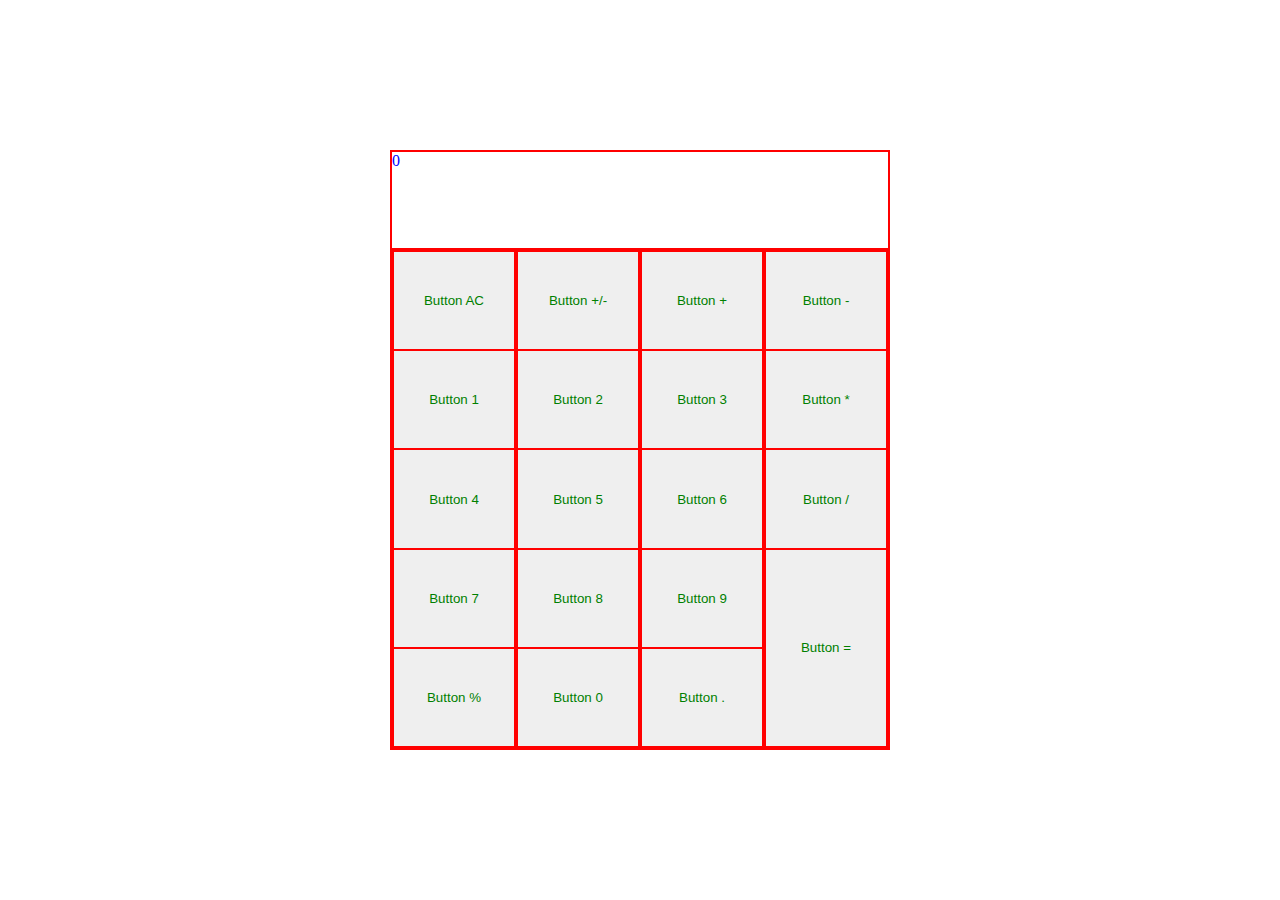
<file: calculator-project/index.html>
<!DOCTYPE html>
<html lang="en">

<head>
  <meta charset="UTF-8">
  <meta name="viewport" content="width=device-width, initial-scale=1.0">
  <title>Calculator</title>
  <link rel="stylesheet" href="style.css">
</head>

<body>
  <div id="calculator">
    <div id="display">0</div>
    <div id="buttons">
      <div class="column">
        <button class="button" id="button-ac">Button AC</button>
        <button class="button" id="button-1">Button 1</button>
        <button class="button" id="button-4">Button 4</button>
        <button class="button" id="button-7">Button 7</button>
        <button class="button" id="button-percent">Button %</button>
      </div>
      <div class="column">
        <button class="button" id="button-negate">Button +/-</button>
        <button class="button" id="button-2">Button 2</button>
        <button class="button" id="button-5">Button 5</button>
        <button class="button" id="button-8">Button 8</button>
        <button class="button" id="button-0">Button 0</button>
      </div>
      <div class="column">
        <button class="button" id="button-add">Button +</button>
        <button class="button" id="button-3">Button 3</button>
        <button class="button" id="button-6">Button 6</button>
        <button class="button" id="button-9">Button 9</button>
        <button class="button" id="button-dot">Button .</button>
      </div>
      <div id="last-column">
        <button class="button" id="button-subtract">Button -</button>
        <button class="button" id="button-multiply">Button *</button>
        <button class="button" id="button-divide">Button /</button>
        <button id="button-result">Button =</button>
      </div>
    </div>
  </div>
  <script src="script.js"></script>
</body>

</html>
</file>
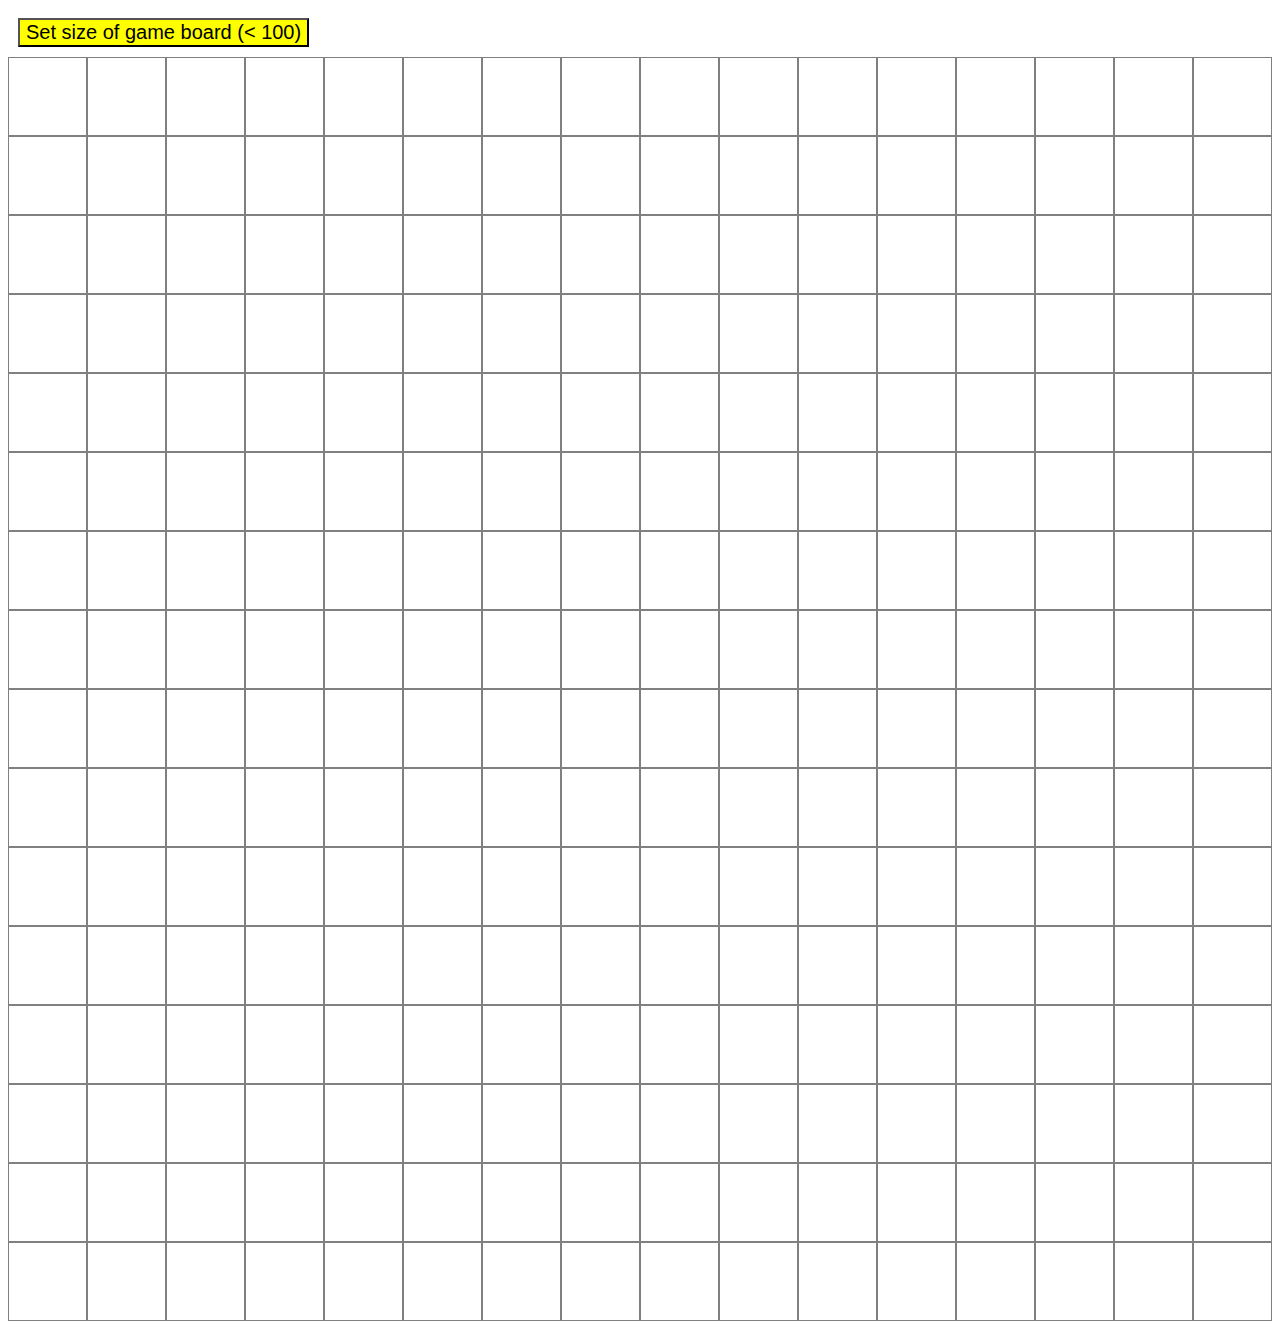
<file: etch-a-sketch/index.html>
<!DOCTYPE html>
<html lang="en">

<head>
  <meta charset="UTF-8">
  <meta name="viewport" content="width=device-width, initial-scale=1.0">
  <title>Etch-a-Sketch</title>
  <link rel="stylesheet" href="styles.css">
</head>

<body>
  <div id="container">
  </div>
</body>
<script src="script.js"></script>

</html>
</file>
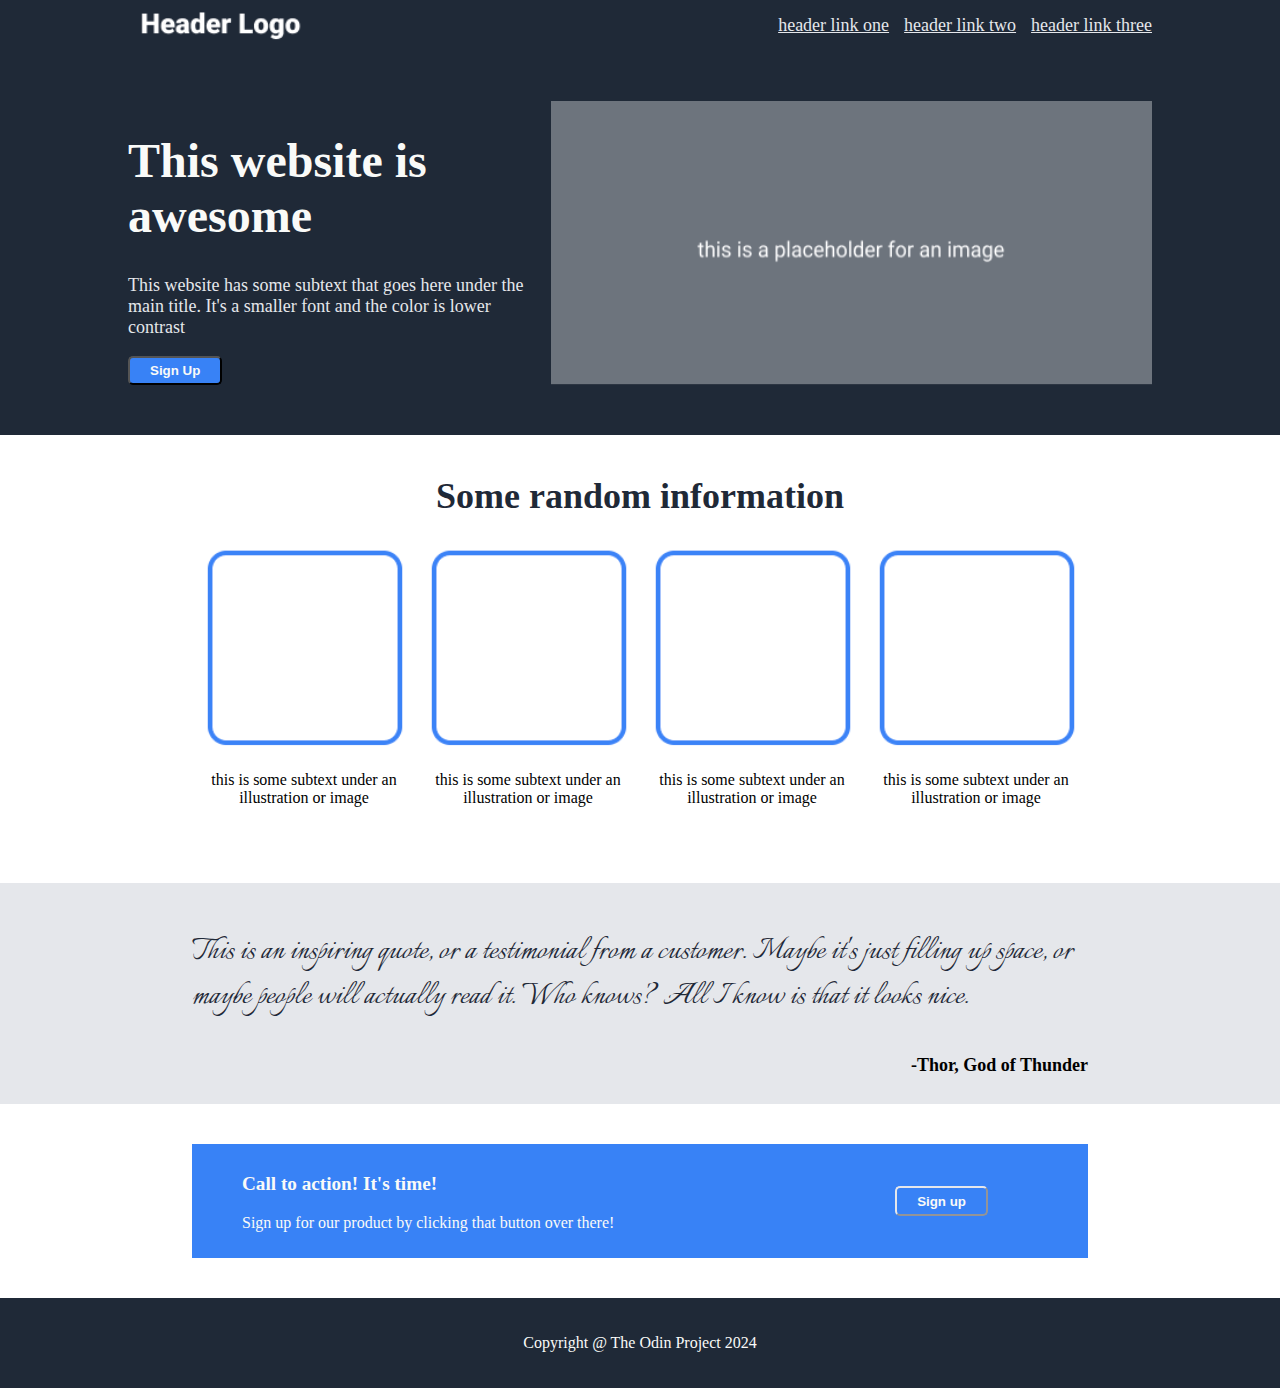
<file: landing-page-project/index.html>
<!DOCTYPE html>
<html lang="en">

<head>
  <meta charset="UTF-8">
  <meta name="viewport" content="width=device-width, initial-scale=1.0">
  <title>Landing Page</title>
  <link rel="stylesheet" href="./styles.css">
  <link rel="preconnect" href="https://fonts.googleapis.com">
  <link rel="preconnect" href="https://fonts.gstatic.com" crossorigin>
  <link href="https://fonts.googleapis.com/css2?family=Italianno&display=swap" rel="stylesheet">
</head>

<body>
  <div class="header">
    <img src="./images/header-logo.png" alt="header logo image">
    <div class="header-links">
      <a href="#">header link one</a>
      <a href="#">header link two</a>
      <a href="#">header link three</a>
    </div>
  </div>
  <div class="heading">
    <div>
      <h1 class="hero-main">This website is awesome</h1>
      <p class="hero-secondary">This website has some subtext that goes here under the main title. It's a smaller font
        and the color is lower
        contrast</p>
      <button class="sign-up-button-1">Sign Up</button>
    </div>
    <img src="./images/placeholder-image.png" alt="Placeholder image">
  </div>
  <div class="sub-heading">
    <h2 class="information-header">Some random information</h2>
    <div class="random-information">
      <div class="some-text-and-image">
        <img src="./images/image.png" alt="image">
        <p>this is some subtext under an illustration or image</p>
      </div>
      <div class="some-text-and-image">
        <img src="./images/image.png" alt="image">
        <p>this is some subtext under an illustration or image</p>
      </div>
      <div class="some-text-and-image">
        <img src="./images/image.png" alt="image">
        <p>this is some subtext under an illustration or image</p>
      </div>
      <div class="some-text-and-image">
        <img src="./images/image.png" alt="image">
        <p>this is some subtext under an illustration or image</p>
      </div>
    </div>
  </div>
  <div class="describing-text">
    <p class="quote-text">This is an inspiring quote, or a testimonial from a customer. Maybe it's just filling up
      space, or maybe people
      will actually read it. Who knows? All I know is that it looks nice.</p>
    <p class="quote-author">-Thor, God of Thunder</p>
  </div>
  <div class="call-to-action">
    <div class="inner-call-to-action">
      <div>
        <p id="call-to-action-text">Call to action! It's time!</p>
        <p>Sign up for our product by clicking that button over there!</p>
      </div>
      <button class="sign-up-button-2">Sign up</button>
    </div>
  </div>
  <div class="footer">
    <p>Copyright @ The Odin Project 2024</p>
  </div>
</body>

</html>
</file>
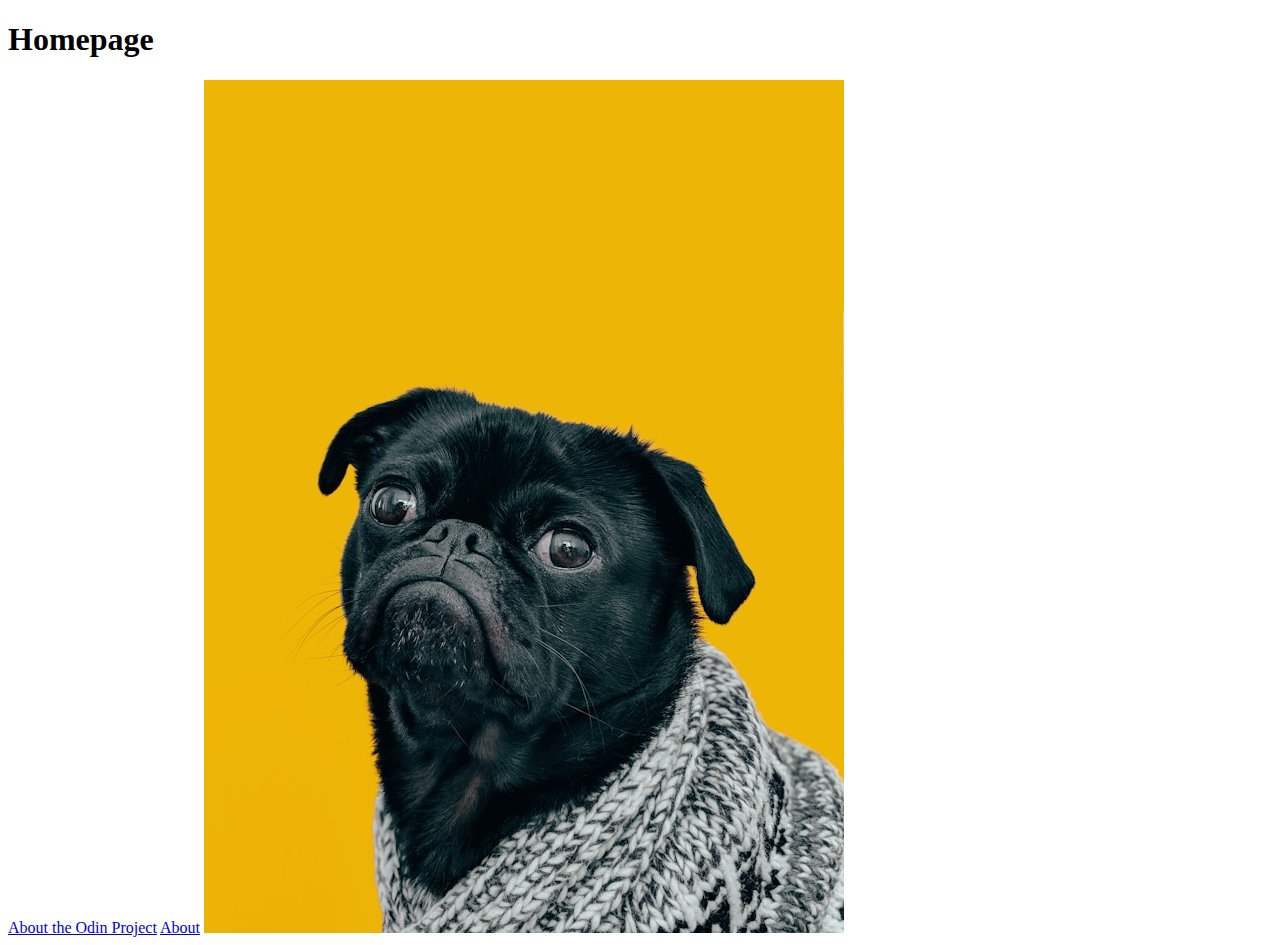
<file: odin-links-and-images/index.html>
<!DOCTYPE html>
<html lang="en">

<head>
  <meta charset="UTF-8">
  <meta name="viewport" content="width=device-width, initial-scale=1.0">
  <title>Links and Images</title>
</head>

<body>
  <h1>Homepage</h1>
  <a href="https://www.theodinproject.com/about" target="_blank" rel="noopener noreferrer">About the Odin Project</a>
  <a href="./pages/about.html">About</a>
  <img src="./images/charlesdeluvio.jpg" alt="Dog images">
</body>

</html>
</file>
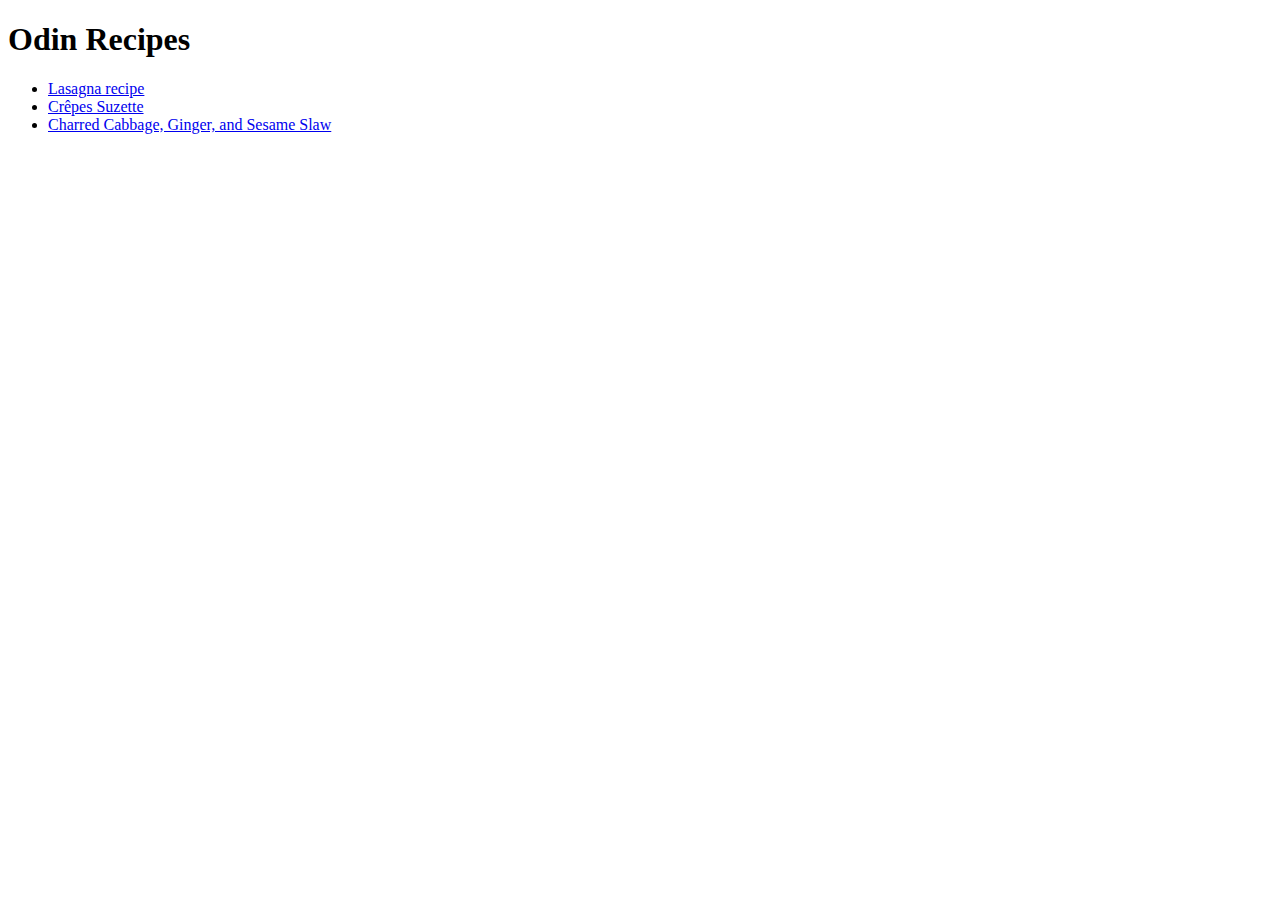
<file: odin-recipes/index.html>
<!DOCTYPE html>
<html lang="en">

<head>
  <meta charset="UTF-8">
  <meta name="viewport" content="width=device-width, initial-scale=1.0">
  <title>Odin Recipes</title>
</head>

<body>
  <h1>Odin Recipes</h1>
  <ul>
    <li><a href="recipes/lasagna.html">Lasagna recipe</a></li>
    <li><a href="recipes/crepes-suzette.html">Crêpes Suzette</a></li>
    <li><a href="recipes/charred-cabbage.html">Charred Cabbage, Ginger, and Sesame Slaw</a></li>
  </ul>
</body>

</html>
</file>
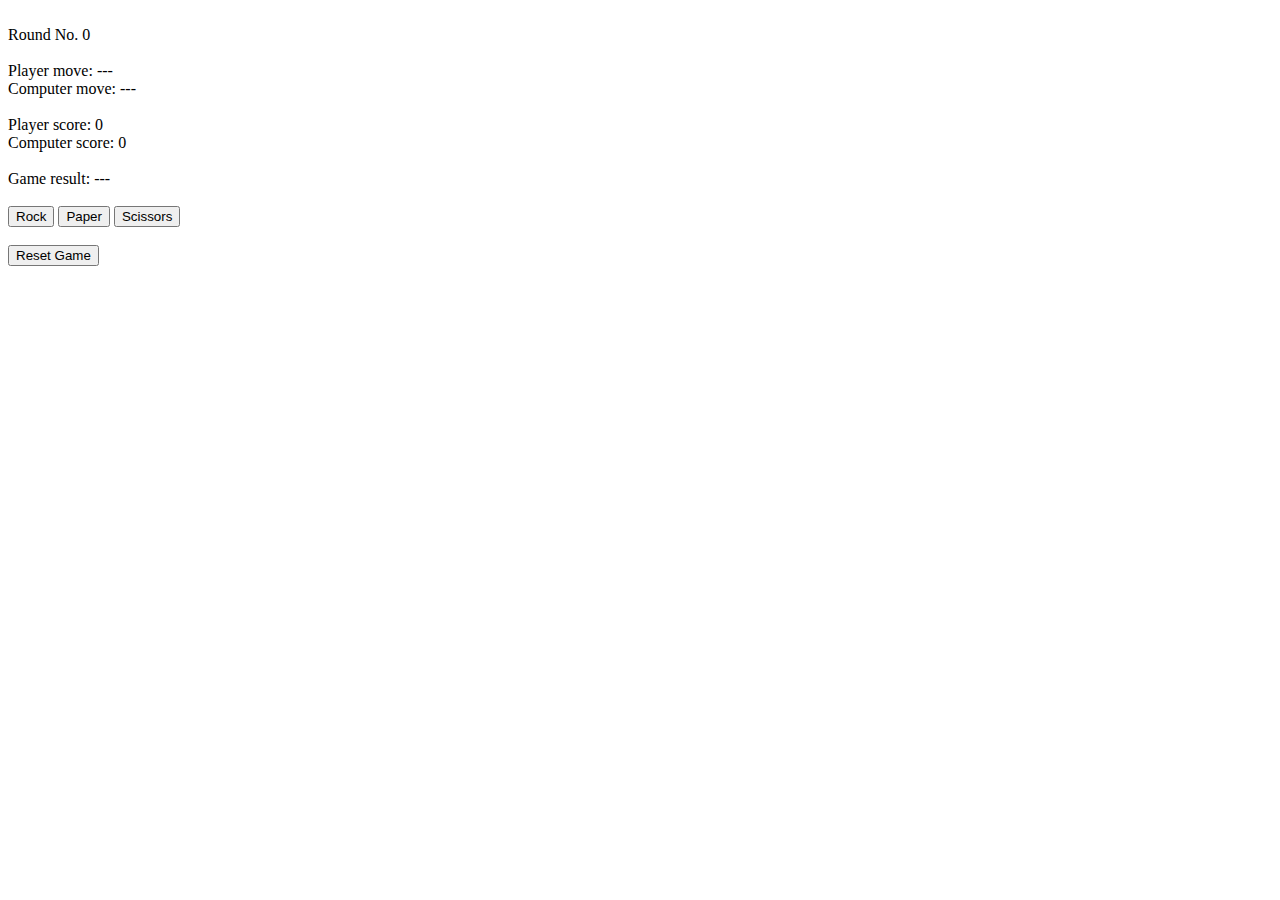
<file: rock-paper-scissors/index.html>
<!DOCTYPE html>
<html lang="en">

<head>
  <meta charset="UTF-8">
  <meta name="viewport" content="width=device-width, initial-scale=1.0">
  <title>Rock, Paper, Scissors</title>

</head>

<body>
  <br>
  <label> Round No.
    <span id="roundCount">0</span>
  </label>

  <br><br>
  <label> Player move:
    <span id="playerMoveLabel">---</span>
  </label>

  <br>
  <label> Computer move:
    <span id="computerMoveLabel">---</span>
  </label>

  <br><br>
  <label> Player score:
    <span id="playerScoreLabel">0</span>
  </label>

  <br>
  <label> Computer score:
    <span id="computerScoreLabel">0</span>
  </label>

  <br><br>
  <label> Game result:
    <span id="gameResultLabel">---</span>
  </label>

  <br><br>
  <button id="btnRock">Rock</button>
  <button id="btnPaper">Paper</button>
  <button id="btnScissors">Scissors</button>

  <br><br>
  <button id="btnReset">Reset Game</button>

  <script src="./script.js"></script>
</body>

</html>
</file>
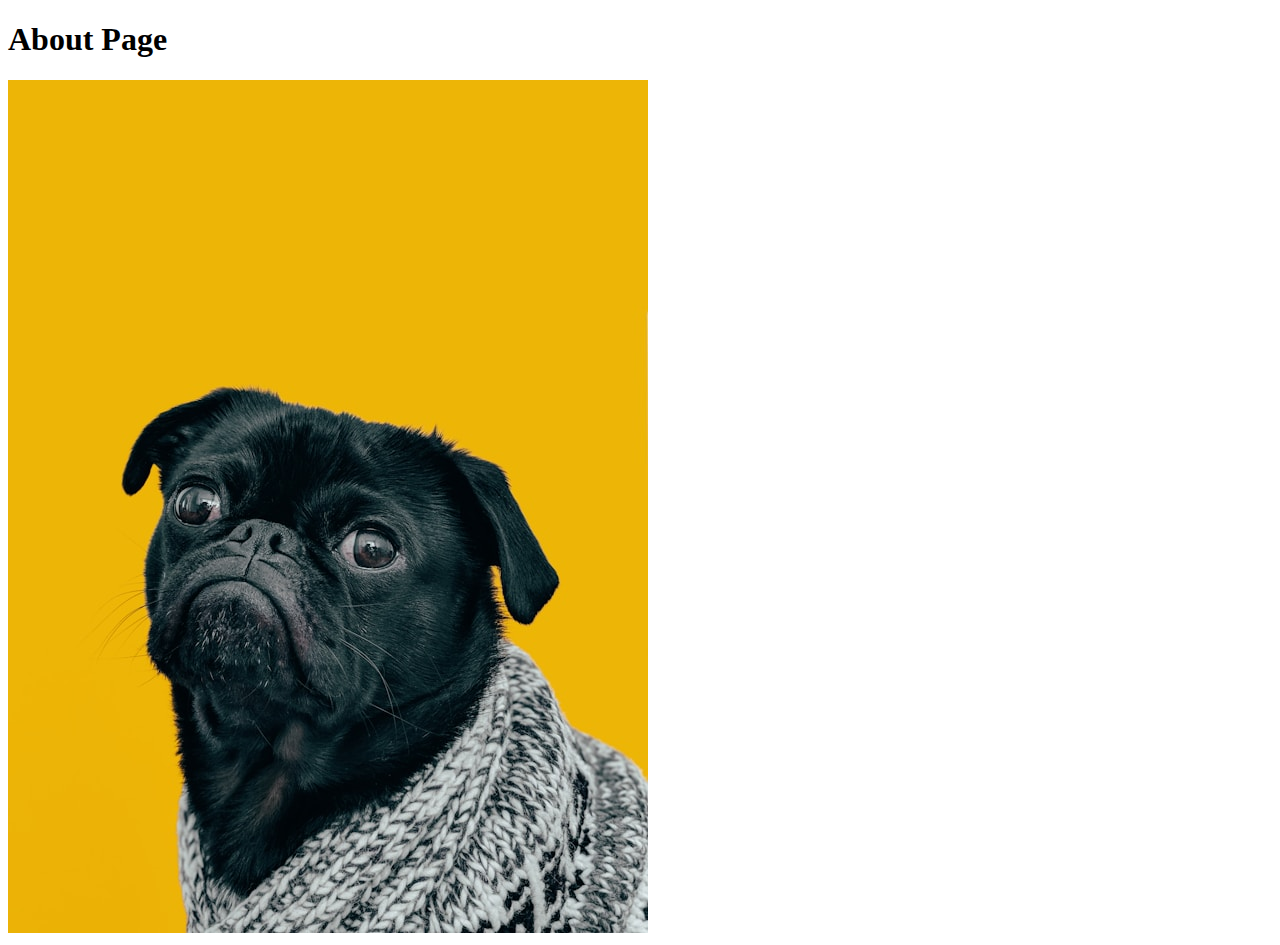
<file: odin-links-and-images/pages/about.html>
<!DOCTYPE html>
<html lang="en">

<head>
  <meta charset="UTF-8">
  <title>Odin Links and Images</title>
</head>

<body>
  <h1>About Page</h1>
  <img src="../images/charlesdeluvio.jpg" alt="Dog image">
</body>

</html>
</file>
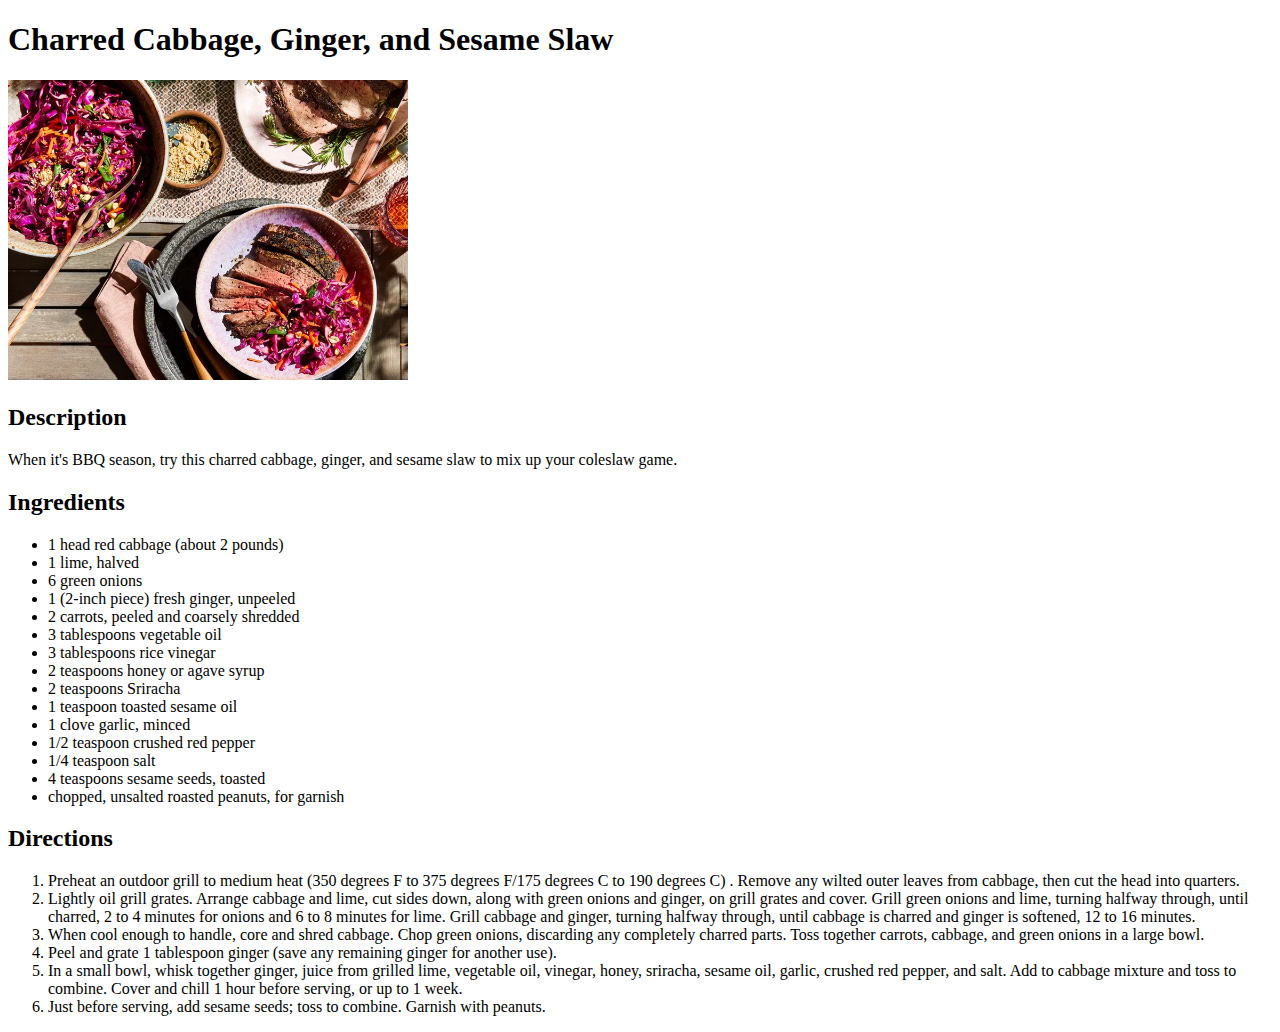
<file: odin-recipes/recipes/charred-cabbage.html>
<!DOCTYPE html>
<html lang="en">

<head>
  <meta charset="UTF-8">
  <meta name="viewport" content="width=device-width, initial-scale=1.0">
  <title>Charred Cabbage, Ginger, and Sesame Slaw</title>
</head>

<body>
  <h1>Charred Cabbage, Ginger, and Sesame Slaw</h1>
  <img src="../images/charred-cabbage.webp" alt="Charred Cabbage, Ginger, and Sesame Slaw image" width="400"
    height="300">
  <h2>Description</h2>
  <p>When it's BBQ season, try this charred cabbage, ginger, and sesame slaw to mix up your coleslaw game.</p>
  <h2>Ingredients</h2>
  <ul>
    <li>1 head red cabbage (about 2 pounds)</li>
    <li>1 lime, halved</li>
    <li>6 green onions</li>
    <li>1 (2-inch piece) fresh ginger, unpeeled</li>
    <li>2 carrots, peeled and coarsely shredded</li>
    <li>3 tablespoons vegetable oil</li>
    <li>3 tablespoons rice vinegar</li>
    <li>2 teaspoons honey or agave syrup</li>
    <li>2 teaspoons Sriracha</li>
    <li>1 teaspoon toasted sesame oil</li>
    <li>1 clove garlic, minced</li>
    <li>1/2 teaspoon crushed red pepper</li>
    <li>1/4 teaspoon salt</li>
    <li>4 teaspoons sesame seeds, toasted</li>
    <li>chopped, unsalted roasted peanuts, for garnish</li>
  </ul>
  <h2>Directions</h2>
  <ol>
    <li>Preheat an outdoor grill to medium heat (350 degrees F to 375 degrees F/175 degrees C to 190 degrees C) . Remove
      any wilted outer leaves from cabbage, then cut the head into quarters.</li>
    <li>Lightly oil grill grates. Arrange cabbage and lime, cut sides down, along with green onions and ginger, on grill
      grates and cover. Grill green onions and lime, turning halfway through, until charred, 2 to 4 minutes for onions
      and 6 to 8 minutes for lime. Grill cabbage and ginger, turning halfway through, until cabbage is charred and
      ginger is softened, 12 to 16 minutes.</li>
    <li>When cool enough to handle, core and shred cabbage. Chop green onions, discarding any completely charred parts.
      Toss together carrots, cabbage, and green onions in a large bowl.</li>
    <li>Peel and grate 1 tablespoon ginger (save any remaining ginger for another use).</li>
    <li>In a small bowl, whisk together ginger, juice from grilled lime, vegetable oil, vinegar, honey, sriracha, sesame
      oil, garlic, crushed red pepper, and salt. Add to cabbage mixture and toss to combine. Cover and chill 1 hour
      before serving, or up to 1 week.</li>
    <li>Just before serving, add sesame seeds; toss to combine. Garnish with peanuts.</li>
  </ol>
</body>

</html>
</file>
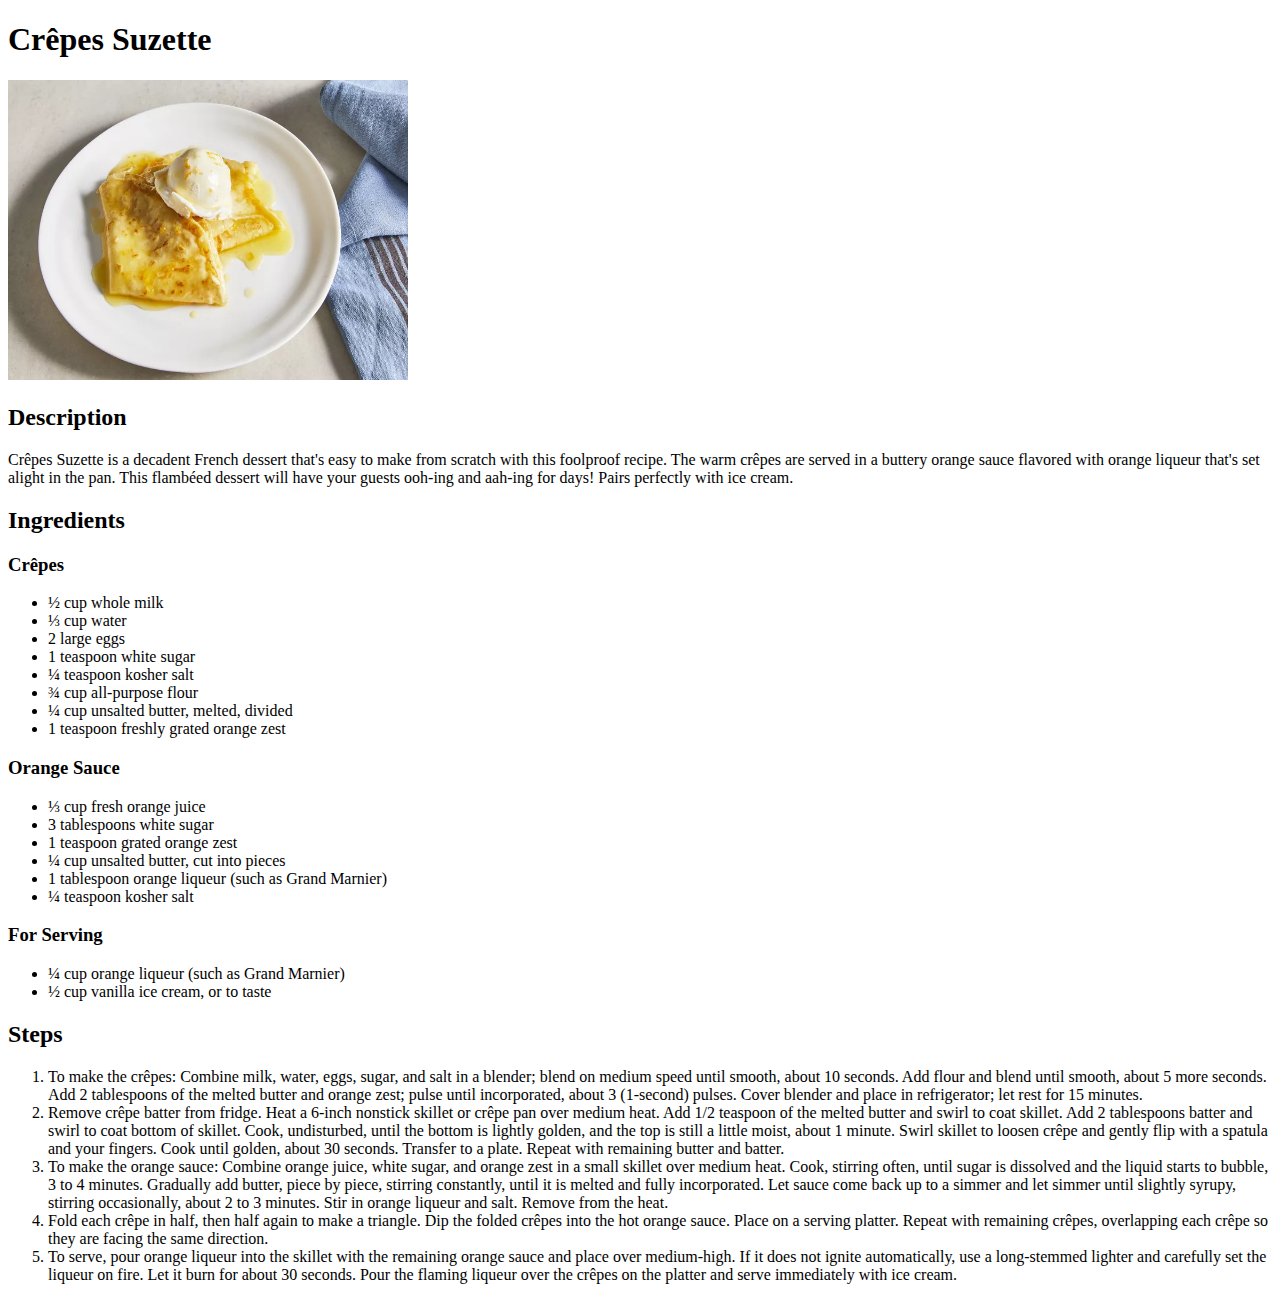
<file: odin-recipes/recipes/crepes-suzette.html>
<!DOCTYPE html>
<html lang="en">

<head>
  <meta charset="UTF-8">
  <meta name="viewport" content="width=device-width, initial-scale=1.0">
  <title>Crêpes Suzette</title>
</head>

<body>
  <h1>Crêpes Suzette</h1>
  <img src="../images/crepes-suzette.webp" alt="Crêpes Suzette image" width="400" height="300">
  <h2>Description</h2>
  <p>Crêpes Suzette is a decadent French dessert that's easy to make from scratch with this foolproof recipe. The warm
    crêpes are served in a buttery orange sauce flavored with orange liqueur that's set alight in the pan. This flambéed
    dessert will have your guests ooh-ing and aah-ing for days! Pairs perfectly with ice cream.</p>
  <h2>Ingredients</h2>
  <h3>Crêpes</h3>
  <ul>
    <li>½ cup whole milk</li>
    <li>⅓ cup water</li>
    <li>2 large eggs</li>
    <li>1 teaspoon white sugar</li>
    <li>¼ teaspoon kosher salt</li>
    <li>¾ cup all-purpose flour</li>
    <li>¼ cup unsalted butter, melted, divided</li>
    <li>1 teaspoon freshly grated orange zest</li>
  </ul>
  <h3>Orange Sauce</h3>
  <ul>
    <li>⅓ cup fresh orange juice</li>
    <li>3 tablespoons white sugar</li>
    <li>1 teaspoon grated orange zest</li>
    <li>¼ cup unsalted butter, cut into pieces</li>
    <li>1 tablespoon orange liqueur (such as Grand Marnier)</li>
    <li>¼ teaspoon kosher salt</li>
  </ul>
  <h3>For Serving</h3>
  <ul>
    <li>¼ cup orange liqueur (such as Grand Marnier)</li>
    <li>½ cup vanilla ice cream, or to taste</li>
  </ul>
  <h2>Steps</h2>
  <ol>
    <li>To make the crêpes: Combine milk, water, eggs, sugar, and salt in a blender; blend on medium speed until smooth,
      about 10 seconds. Add flour and blend until smooth, about 5 more seconds. Add 2 tablespoons of the melted butter
      and orange zest; pulse until incorporated, about 3 (1-second) pulses. Cover blender and place in refrigerator; let
      rest for 15 minutes.</li>
    <li>Remove crêpe batter from fridge. Heat a 6-inch nonstick skillet or crêpe pan over medium heat. Add 1/2 teaspoon
      of the melted butter and swirl to coat skillet. Add 2 tablespoons batter and swirl to coat bottom of skillet.
      Cook, undisturbed, until the bottom is lightly golden, and the top is still a little moist, about 1 minute. Swirl
      skillet to loosen crêpe and gently flip with a spatula and your fingers. Cook until golden, about 30 seconds.
      Transfer to a plate. Repeat with remaining butter and batter.</li>
    <li>To make the orange sauce: Combine orange juice, white sugar, and orange zest in a small skillet over medium
      heat. Cook, stirring often, until sugar is dissolved and the liquid starts to bubble, 3 to 4 minutes. Gradually
      add butter, piece by piece, stirring constantly, until it is melted and fully incorporated. Let sauce come back up
      to a simmer and let simmer until slightly syrupy, stirring occasionally, about 2 to 3 minutes. Stir in orange
      liqueur and salt. Remove from the heat.</li>
    <li>Fold each crêpe in half, then half again to make a triangle. Dip the folded crêpes into the hot orange sauce.
      Place on a serving platter. Repeat with remaining crêpes, overlapping each crêpe so they are facing the same
      direction.</li>
    <li>To serve, pour orange liqueur into the skillet with the remaining orange sauce and place over medium-high. If it
      does not ignite automatically, use a long-stemmed lighter and carefully set the liqueur on fire. Let it burn for
      about 30 seconds. Pour the flaming liqueur over the crêpes on the platter and serve immediately with ice cream.
    </li>
  </ol>
</body>

</html>
</file>
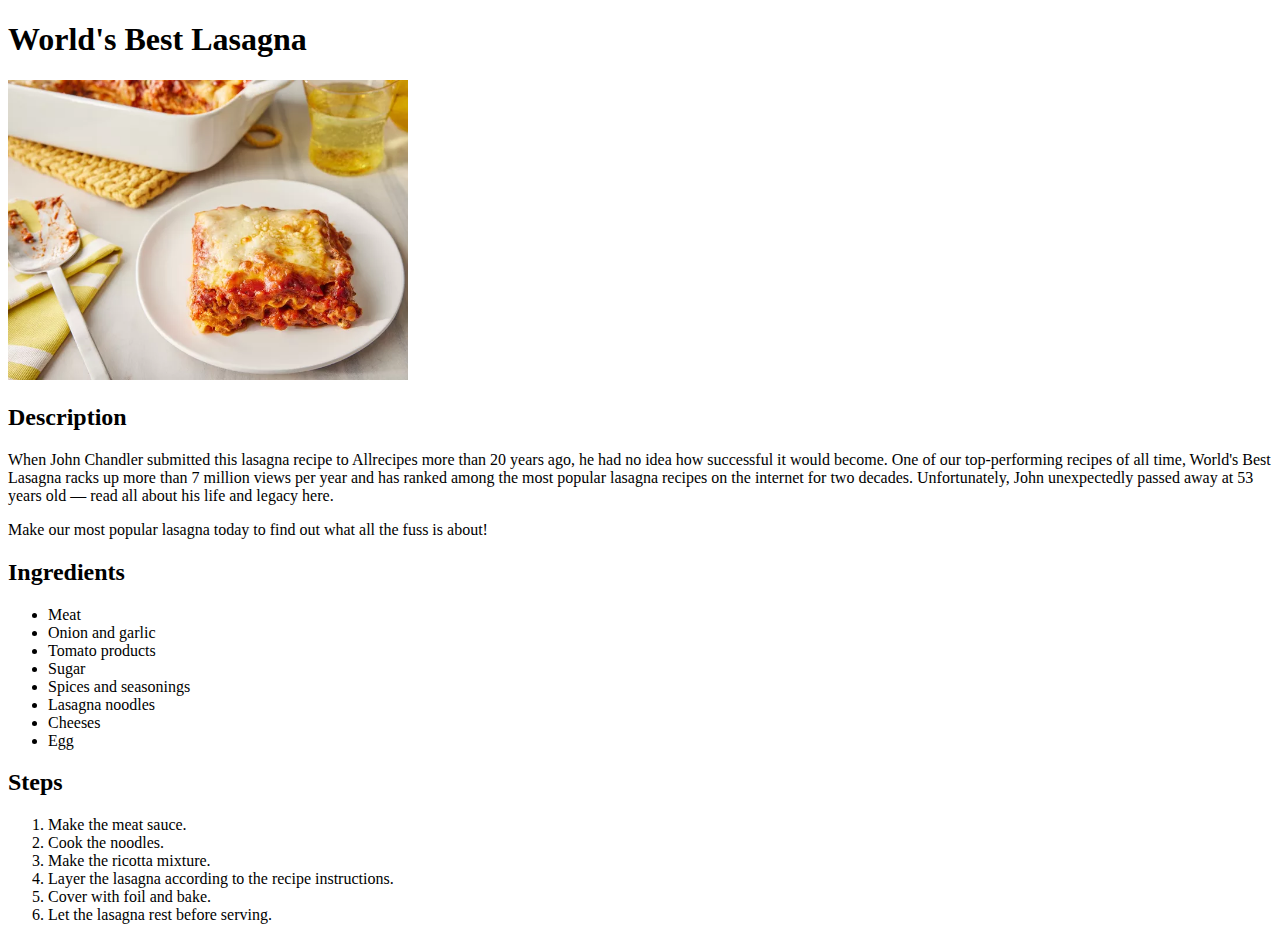
<file: odin-recipes/recipes/lasagna.html>
<!DOCTYPE html>
<html lang="en">

<head>
  <meta charset="UTF-8">
  <meta name="viewport" content="width=device-width, initial-scale=1.0">
  <title>World's Best Lasagna</title>
</head>

<body>
  <h1>World's Best Lasagna</h1>
  <img src="../images/worlds-best-lasagna.webp" alt="World's Best Lasagna image" width="400" height="300">
  <h2>Description</h2>
  <p>When John Chandler submitted this lasagna recipe to Allrecipes more than 20 years ago, he had no idea how
    successful it would become. One of our top-performing recipes of all time, World's Best Lasagna racks up more than 7
    million views per year and has ranked among the most popular lasagna recipes on the internet for two decades.
    Unfortunately, John unexpectedly passed away at 53 years old — read all about his life and legacy here.</p>
  <p>Make our most popular lasagna today to find out what all the fuss is about!</p>
  <h2>Ingredients</h2>
  <ul>
    <li>Meat</li>
    <li>Onion and garlic</li>
    <li>Tomato products</li>
    <li>Sugar</li>
    <li>Spices and seasonings</li>
    <li>Lasagna noodles</li>
    <li>Cheeses</li>
    <li>Egg</li>
  </ul>
  <h2>Steps</h2>
  <ol>
    <li>Make the meat sauce.</li>
    <li>Cook the noodles.</li>
    <li>Make the ricotta mixture.</li>
    <li>Layer the lasagna according to the recipe instructions.</li>
    <li>Cover with foil and bake.</li>
    <li>Let the lasagna rest before serving.</li>
  </ol>
</body>

</html>
</file>
<file: calculator-project/style.css>
#calculator {
  display: flex;
  flex-direction: column;
  width: 500px;
  height: 600px;
  position: absolute;
  top: 50%;
  left: 50%;
  transform: translate(-50%, -50%);
  
  border: 1px solid red;
  box-sizing: border-box;
}

#display {
  height: 100px;
  border: 1px solid red;
  color: blue;
  box-sizing: border-box;
}

#buttons {
  display: flex;
  height: 500px;
  border: 1px solid red;
  box-sizing: border-box;
}

.column {
  display: flex;
  flex-direction: column;
  width: 25%;
  border: 1px solid red;
  color: green;
  box-sizing: border-box;
}

#last-column {
  display: flex;
  flex-direction: column;
  width: 25%;
  border: 1px solid red;
  color: green;
  box-sizing: border-box;
}

.button {
  height: 100px;
  border: 1px solid red;
  color: green;
  box-sizing: border-box;
}

#button-result {
  height: 200px;
  border: 1px solid red;
  color: green;
  box-sizing: border-box;
}
</file>
<file: etch-a-sketch/styles.css>
/* .div_cell {
  background-color: yellow;
  border: 1px solid red;
} */
</file>
<file: landing-page-project/styles.css>
/* * {
  border: 2px solid red;
} */

body {
  margin: 0;
}

.header, .heading, .footer {
  background-color: #1F2937;
  padding-left: 10%;
  padding-right: 10%;
}

.sub-heading, .describing-text, .call-to-action {
  padding-left: 15%;
  padding-right: 15%;
}

.header {
  display: flex;
  justify-content: space-between;
}

.header-links {
  display: flex;
  align-items: center;
  gap: 15px;
  color: #E5E7EB;
  font-size: 18px;
}

a:link, a:visited, a:active {
  color: #E5E7EB;
}

.heading {
  display: flex;
  padding-top: 50px;
  padding-bottom: 50px;
  gap: 20px;
  color: #F9FAF8;
}

.sign-up-button-1 {
  background-color: #3882F6;
  color: #F9FAF8;
  font-weight: bold;
  border-radius: 5px;
  padding: 5px 20px 5px 20px;
}

.hero-main {
  color: #F9FAF8;
  font-size: 48px;
  font-weight: bolder;
}

.hero-secondary {
  color: #E5E7EB;
  font-size: 18px;
}

.sub-heading {
  display: flex;
  flex-direction: column;
  align-items: center;
  padding-top: 10px;
  padding-bottom: 60px;
}

.information-header {
  font-size: 36px;
  font-weight: bolder;
  color: #1F2937;
}

.random-information {
  display: flex;
  justify-content: space-between;
}

.some-text-and-image {
  text-align: center;
  display: block;
  margin-left: auto;
  margin-right: auto;
  width: 50%;
}

.describing-text {
  background-color: #E5E7EB;
  padding-top: 10px;
  padding-bottom: 10px;
}

.quote-text {
  font-family: "Italianno", cursive, serif;
  color: #1F2937;
  font-size: 36px;
  text-align: left;
}

.quote-author {
  font-weight: bold;
  text-align: right;
  font-size: large;
}

.inner-call-to-action {
  display: flex;
  justify-content: space-between;
  background-color: #3882F6;
  color: #F9FAF8;
  padding: 10px 100px 10px 50px;
  align-items: center;
  margin: 40px 0 40px 0;
}

.sign-up-button-2 {
  font-weight: bold;
  border-radius: 5px;
  padding: 5px 20px 5px 20px;
  background-color: #3882F6;
  border-color: #E5E7EB;
  height: 30px;
  color: #F9FAF8;
}

#call-to-action-text {
  font-weight: bolder;
  font-size: larger;
}

.footer {
  color: #F9FAF8;
  text-align: center;
  padding-top: 20px;
  padding-bottom: 20px;
}
</file>
